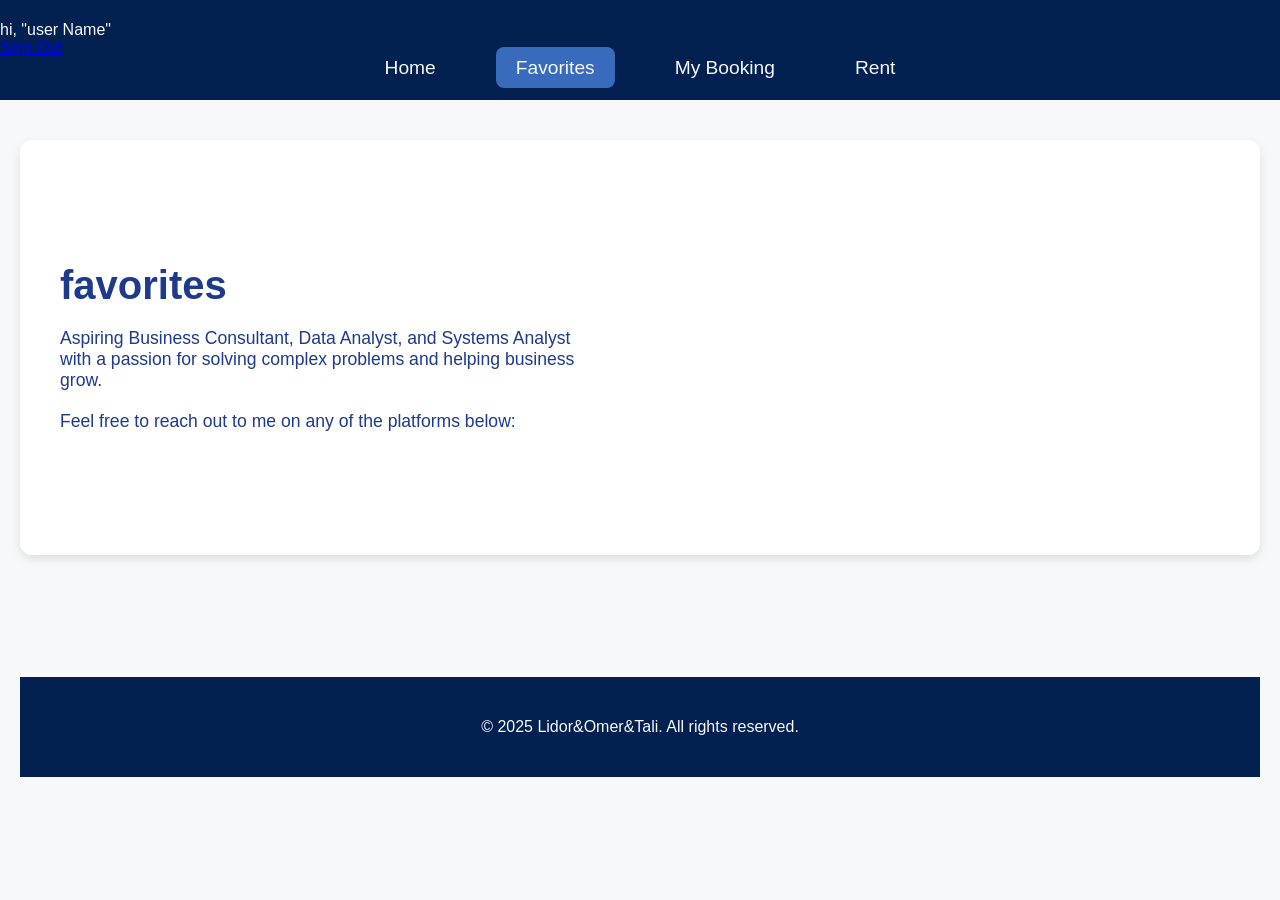
<file: favorites.html>
<!DOCTYPE html>
<html lang="en">
  <head>
    <meta charset="utf-8" />
    <meta name="viewport" content="width=device-width, initial-scale=1.0" />
    <title></title>
    <link rel="icon" href="images/icon.ico" type="image/x-icon" />
     <link rel="stylesheet" href="css/main.css" />
    <link rel="stylesheet" href="css/favorites.css" />
  </head>
  <body>

   <header class="site-header">
 <nav class="navbar">
      <button class="hamburger" onclick="toggleMenu()" aria-label="Toggle menu">
        ☰
      </button>
      <a id="userName">hi, "user Name"</a><br>
      <a href="login.html">Sign Out</a>
      <ul class="nav-menu" id="navMenu">
        <li><a href="index.html">Home</a></li>
        <li class="active"><a href="favorites.html">Favorites</a></li>
        <li><a href="mybookings.html">My Booking</a></li>
        <li><a href="rent.html">Rent</a></li>
      </ul>
    </nav>
  </header>

  <main class="main-section">
    <section class="intro-grid">
      <div class="intro-text">
        <h1>favorites</h1>
        <p>
          Aspiring Business Consultant, Data Analyst, and Systems Analyst with a passion for solving complex problems and helping business grow.</p>
        <p>Feel free to reach out to me on any of the platforms below:</p>
       
      
    
    </section>





     <footer class="footer">
    <p>© 2025 Lidor&Omer&Tali. All rights reserved.</p>
  </footer>
  <!-- <script src="services/global.js"></script> -->
  </body>
</html>
</file>
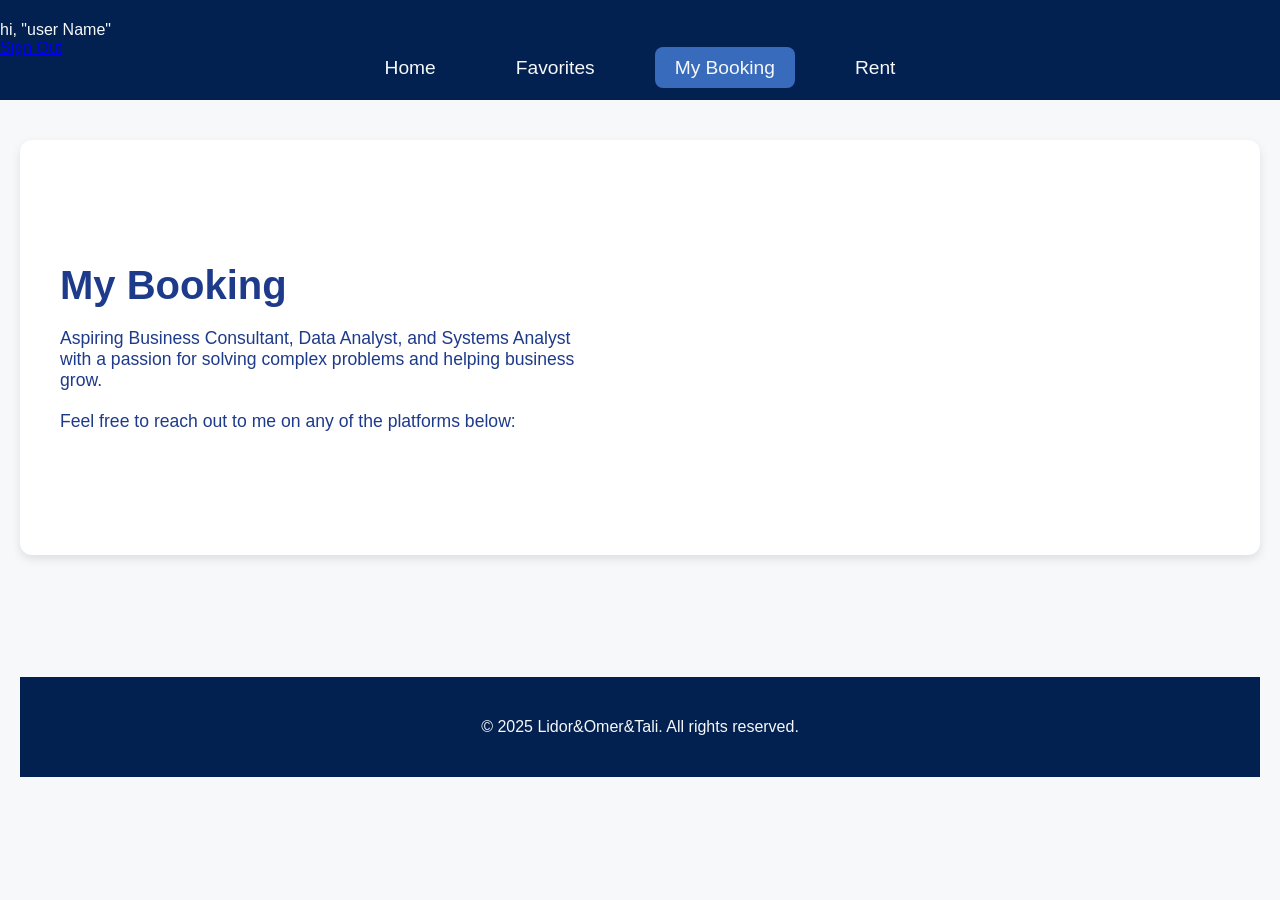
<file: mybookings.html>
<!DOCTYPE html>
<html lang="en">
  <head>
    <meta charset="utf-8" />
    <meta name="viewport" content="width=device-width, initial-scale=1.0" />
    <title></title>
    <link rel="icon" href="images/icon.ico" type="image/x-icon" />
     <link rel="stylesheet" href="css/main.css" />
    <link rel="stylesheet" href="css/mybookings.css" />
  </head>
  <body>

         <header class="site-header">
 <nav class="navbar">
      <button class="hamburger" onclick="toggleMenu()" aria-label="Toggle menu">
        ☰
      </button>
      <a id="userName">hi, "user Name"</a><br>
      <a href="login.html">Sign Out</a>
      <ul class="nav-menu" id="navMenu">
        <li><a href="index.html">Home</a></li>
        <li><a href="favorites.html">Favorites</a></li>
        <li class="active"><a href="mybookings.html">My Booking</a></li>
        <li><a href="rent.html">Rent</a></li>

      </ul>
    </nav>
  </header>

  <main class="main-section">
    <section class="intro-grid">
      <div class="intro-text">
        <h1>My Booking</h1>
        <p>
          Aspiring Business Consultant, Data Analyst, and Systems Analyst with a passion for solving complex problems and helping business grow.</p>
        <p>Feel free to reach out to me on any of the platforms below:</p>
       
      
    
    </section>







   <footer class="footer">
    <p>© 2025 Lidor&Omer&Tali. All rights reserved.</p>
  </footer>
  <!-- <script src="services/global.js"></script> -->
  </body>
</html>
</file>
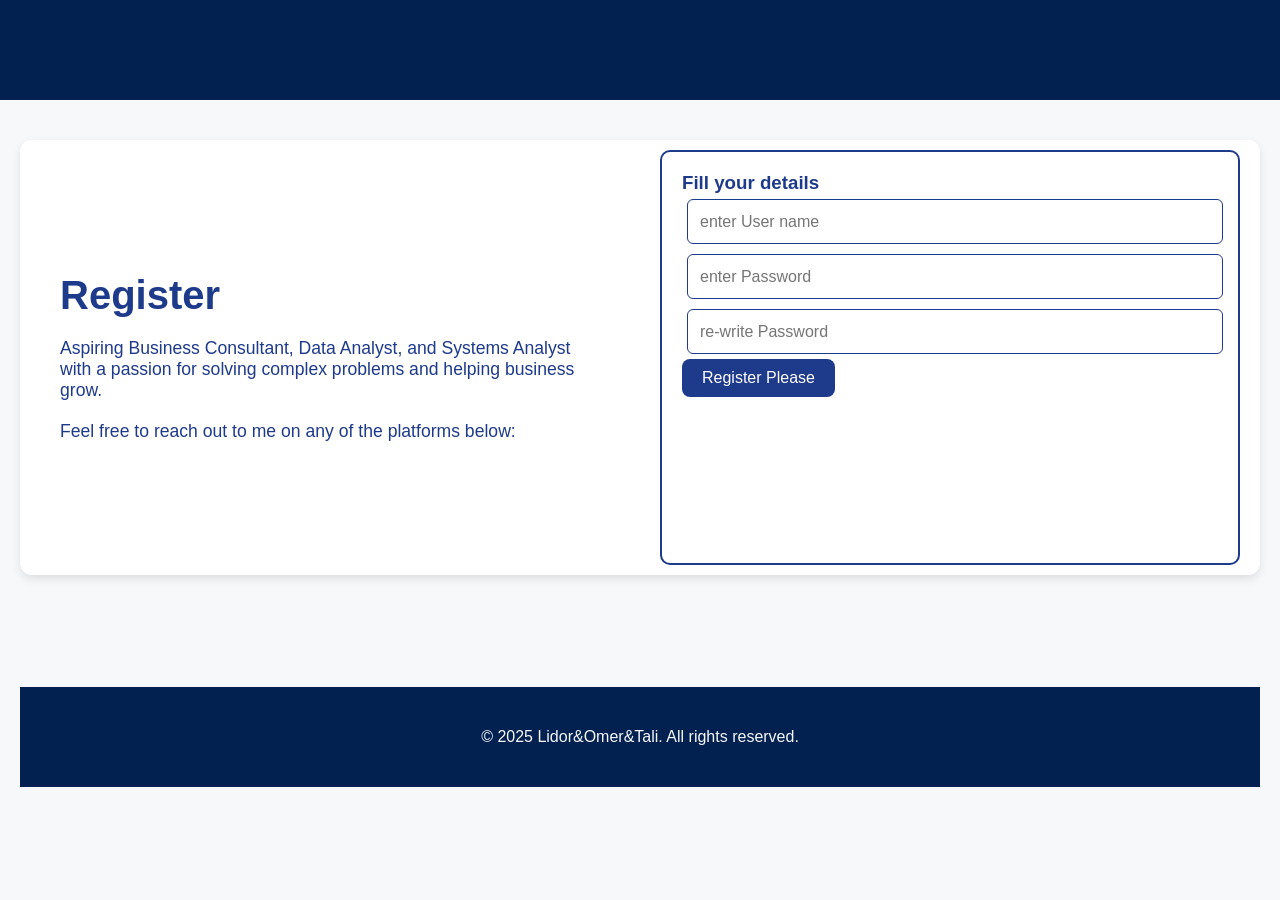
<file: register.html>
<!DOCTYPE html>
<html lang="en">
  <head>
    <meta charset="utf-8" />
    <meta name="viewport" content="width=device-width, initial-scale=1.0" />
    <title></title>
    <link rel="icon" href="images/icon.ico" type="image/x-icon" />
    <link rel="stylesheet" href="css/main.css" />
    <link rel="stylesheet" href="css/auth.css" />

  </head>
  <body>

                <header class="site-header">
 <nav class="navbar">
    
    </nav>
  </header>

  <main class="main-section">
    <section class="intro-grid">
      <div class="intro-text">
        <h1>Register</h1>
        <p>
          Aspiring Business Consultant, Data Analyst, and Systems Analyst with a passion for solving complex problems and helping business grow.</p>
        <p>Feel free to reach out to me on any of the platforms below:</p>
       
      </div>
      
             <div class="login-box">
      <h3>Fill your details</h3>
      <input class="fill-detail" type="text" placeholder="enter User name" />
      <input class="fill-detail"type="text" id="NewPassword" placeholder="enter Password" />
      <input class="fill-detail" type="text" id="CheckPassword" placeholder="re-write Password" />

       
             <a class="btn" >Register Please</a>
    </div>
    
    </section>






      <footer class="footer">
    <p>© 2025 Lidor&Omer&Tali. All rights reserved.</p>
  </footer>
  <!-- <script src="services/global.js"></script> -->
  </body>
</html>
</file>
<file: css/main.css>
html {scroll-behavior: smooth;}

:root {
  --primary-color: #1E3A8A; /* צבע ראשי */
  --secondary-color: #F6F8FA; /* צבע משני */
  --bold-color: #386bbc; /* צבע דגש */
  --text-color: #333; /* צבע טקסט */
  --nav-color:#032150; /* צבע רקע */
  --footer-color: #032150; /* צבע רגל */
 --white-color: #ffffff; /* צבע לבן */
 --font-family: 'Segoe UI', Tahoma, Geneva, Verdana, sans-serif; /* משפחת גופנים */
--dark-background: #121212; /* צבע רקע כהה */
--dark-text-color: #e0e0e0; /* צבע טקסט כהה */
--dark-secondary-background: #737373; /* צבע משני כהה */
--border-curve: 12px; /* רדיוס פינות */
--border-light-curve: 8px; /* רדיוס פינות ימניות */


}
* {
    margin: 0;
    padding: 0;
    box-sizing: border-box;
  }

   body {
    font-family: var(--font-family);
    background-color: var(--secondary-color); 
    color: var(--primary-color);
    min-height: 100vh;
    display: grid;
    grid-template-rows: auto 1fr auto; 
  }

    .site-header {
    background-color:var(--nav-color) ;
    height: 100px;
    color: var(--secondary-color); 
    display: grid;
    place-items: center;
    position: sticky;
    top: 0;
    z-index: 1000;
  }

   .navbar {
    width: 100%;
  }
  
  .nav-menu {
    list-style: none;
    display: grid;
    grid-auto-flow: column;
    justify-content: center;
    align-items: center;
    gap: 40px;
  }
  
  .nav-menu li a {
    text-decoration: none;
    color: var(--secondary-color); 
    font-size: 1.2rem;
    padding: 10px 20px;
    border-radius: var(--border-light-curve);
    transition: background-color 0.3s;
  }
 
  
  .nav-menu li a:hover,
  .nav-menu li.active a {
    background-color: var(--bold-color); 
  }
  
    .footer {
        background-color: var(--nav-color);
        color: var(--secondary-color); 
        height: 100px;
        width: 100%;
        display: grid;
        place-items: center;
        font-size: 1rem;
      }


      .hamburger {
        display: none;
        background: none;
        border: none;
        font-size: 2rem;
        color: var(--secondary-color);
        cursor: pointer;
        position: absolute;
        top: 30px;
        right: 30px;
        z-index: 1100;
      }
      
      @media (max-width: 768px) {
        .hamburger {
          display: block;
        }
      
        .nav-menu {
          display: none;
          flex-direction: column;
          gap: 20px;
          position: absolute;
          top: 100px;
          right: 20px;
          background-color: var(--nav-color);
          padding: 20px;
          border-radius: 12px;
        }
      
        .nav-menu.show {
          display: flex;
        }
      }

      @media (max-width: 480px) {
  .nav-menu {
    width: 100%;
    right: 0;
    left: 0;
    top: 100px;
    padding: 15px;
    border-radius: 0;
    gap: 16px;
  }

  .nav-menu li a {
    font-size: 1rem;
    padding: 10px 15px;
  }

  .hamburger {
    top: 25px;
    right: 20px;
    font-size: 1.8rem;
  }

#signOut-btn {
    background-color: var(--white-color);
    color: var(--black-color);
    padding: 10px 20px;
    border-radius: 8px;
    text-decoration: none;
    text-align: center;
    transition: background-color 0.3s ease;
  }

  .footer {
     
    place-items: center;
    font-size: 0.7rem;
  }
}

  .login-box {
  border: 2px solid var(--primary-color);
  border-radius: 10px;
  padding: 20px;
   margin: 10px 20px;
  max-width: 900px;
  background-color: var(--white-color);
  gap: 20px;
}

.login-box h3 {
  margin-top: 0;
}

.fill-detail {
  width: 100%;
  padding: 12px;
  font-size: 1rem;
  border: 1px solid var(--primary-color);
  border-radius: 6px;
  height: 45px;
  box-sizing: border-box;
  margin: 5px ;
}
</file>
<file: css/favorites.css>
.main-section {
    padding: 40px 20px;
    display: grid;
    place-items: center;
    gap: 40px;
  }
  .intro-grid {
    display: grid;
    grid-template-columns: 1fr 1fr; 
    max-width: 1400px;
    width: 100%;
    max-height: 1200px;
    height:100%;
    background-color: var(--white-color); 
    border-radius: 12px;
    box-shadow: 0 4px 10px rgba(0, 0, 0, 0.1);
    overflow: hidden;
    
  }
  .intro-text {
    padding: 40px;
    display: grid;
    gap: 20px; 
    align-content: center; 
  }

  .intro-text h1 {
    font-size: 2.5rem;
  }
  
  .intro-text p {
    font-size: 1.1rem;
  }
  
  .btn {
    background-color: var(--primary-color); 
    color:var(--white-color); 
    padding: 10px 20px;
    border-radius: 8px;
    text-decoration: none;
    display: inline-block;
    text-align: center;
    transition: background-color 0.3s ease;
  }
  
  .btn:hover {
    background-color: var(--primary-color-hover); 
    color:var(--primary-color); 
  }
  .intro-image img {
    width: 100%;
    height: 100%;
    object-fit: cover;
  }
  @media (max-width: 767px) {
    .intro-grid {
      grid-template-columns: 1fr; 
    }
  }
</file>
<file: css/mybookings.css>
.main-section {
    padding: 40px 20px;
    display: grid;
    place-items: center;
    gap: 40px;
  }
  .intro-grid {
    display: grid;
    grid-template-columns: 1fr 1fr; 
    max-width: 1400px;
    width: 100%;
    max-height: 1200px;
    height:100%;
    background-color: var(--white-color); 
    border-radius: 12px;
    box-shadow: 0 4px 10px rgba(0, 0, 0, 0.1);
    overflow: hidden;
    
  }
  .intro-text {
    padding: 40px;
    display: grid;
    gap: 20px; 
    align-content: center; 
  }

  .intro-text h1 {
    font-size: 2.5rem;
  }
  
  .intro-text p {
    font-size: 1.1rem;
  }
  
  .btn {
    background-color: var(--primary-color); 
    color:var(--white-color); 
    padding: 10px 20px;
    border-radius: 8px;
    text-decoration: none;
    display: inline-block;
    text-align: center;
    transition: background-color 0.3s ease;
  }
  
  .btn:hover {
    background-color: var(--primary-color-hover); 
    color:var(--primary-color); 
  }
</file>
<file: css/auth.css>
.main-section {
    padding: 40px 20px;
    display: grid;
    place-items: center;
    gap: 40px;
  }
  .intro-grid {
    display: grid;
    grid-template-columns: 1fr 1fr; 
    max-width: 1400px;
    width: 100%;
    max-height: 1200px;
    height:100%;
    background-color: var(--white-color); 
    border-radius: 12px;
    box-shadow: 0 4px 10px rgba(0, 0, 0, 0.1);
    overflow: hidden;
    
  }
  .intro-text {
    padding: 40px;
    display: grid;
    gap: 20px; 
    align-content: center; 
  }

  .intro-text h1 {
    font-size: 2.5rem;
  }
  
  .intro-text p {
    font-size: 1.1rem;
  }
  
  .btn {
    background-color: var(--primary-color); 
    color:var(--white-color); 
    padding: 10px 20px;
    border-radius: 8px;
    text-decoration: none;
    display: inline-block;
    text-align: center;
    transition: background-color 0.3s ease;
    place-items: center;
  }
  
  .btn:hover {
    background-color: var(--primary-color-hover); 
    color:var(--primary-color); 
  }

  /* .login-box {
  border: 2px solid var(--primary-color);
  border-radius: 10px;
  padding: 20px;
   margin: 10px 20px;
  max-width: 900px;
  background-color: var(--white-color);
  gap: 20px;
} */

.login-box h3 {
  margin-top: 0;
}

.fill-detail {
  width: 100%;
  padding: 12px;
  font-size: 1rem;
  border: 1px solid var(--primary-color);
  border-radius: 6px;
  height: 45px;
  box-sizing: border-box;
  margin: 5px ;
}
</file>
